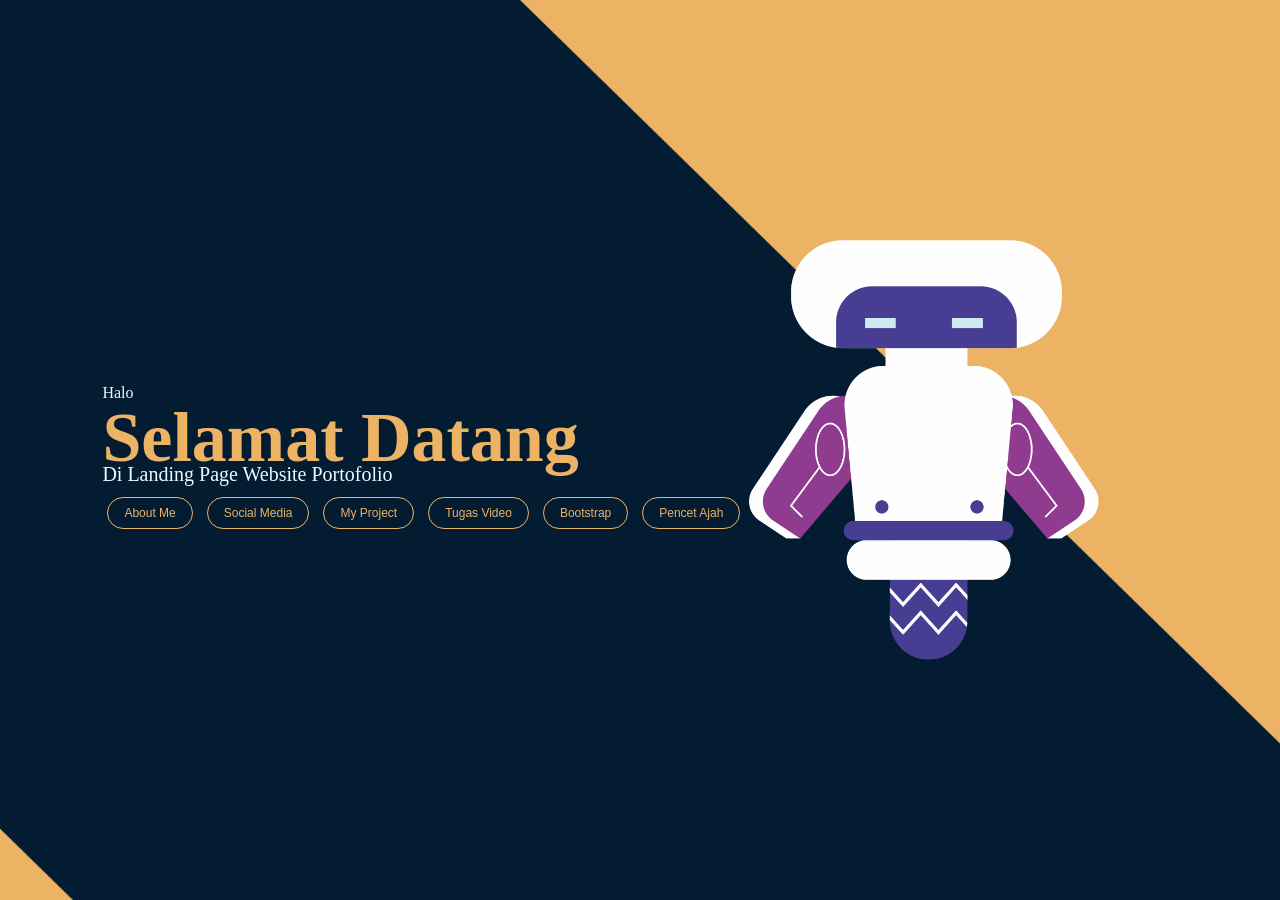
<file: index.html>
<!DOCTYPE html>
<html>

    <head>
        <link rel="stylesheet" href="StyleLanding.css">
        <script src="script.js"></script>
    </head>

    <body>

<!--BodyText untuk ngatur margin text-->
<div class="BodyText">
    <p>Halo</p> 
    <h1 class="SD">Selamat Datang</h1>
    <p class="baristiga">Di Landing Page Website Portofolio</p>
    
    <!--Tombol Tombol-->
    <button onclick="window.location.href = 'AboutMe.html'; " class="button1">About Me</button>
    <button onclick="window.location.href = 'https://linktr.ee/zharfann'" class="button1">Social Media</button>
    <button onclick="window.location.href = 'MyProject.html';" class="button1">My Project</button>
    <button onclick="window.location.href = 'video.html';" class="button1">Tugas Video</button>
    <button onclick="window.location.href = 'Bootstrap.html';" class="button1">Bootstrap</button>
    <button id="pencetAjahButton" class="button1" onclick="toggleGambar()">Pencet Ajah</button>
</div>

<img class="Robot" src="LandingPageRobot.png" alt="Robot">


    </body>

</html>
</file>
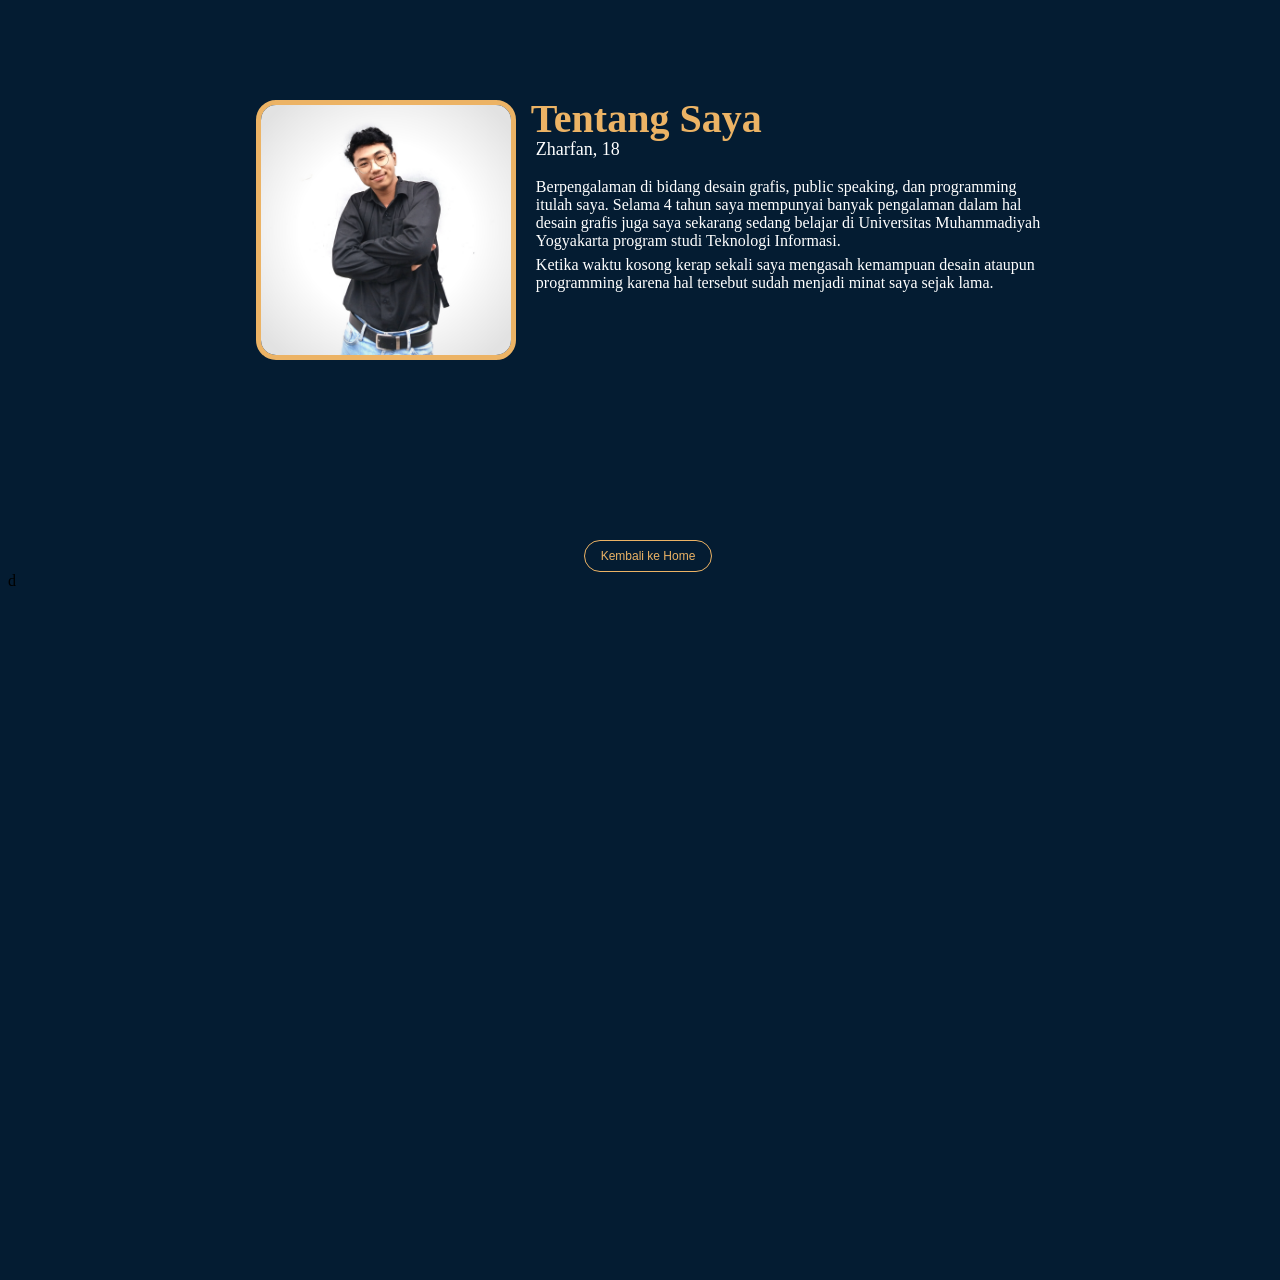
<file: AboutMe.html>
<!DOCTYPE html>
<html>

<head>
    <link rel="stylesheet" href="AboutMeStyle.css">
</head>
  
<body>

<div class="semua">

    <!--Foto Profil-->
<img src="Profil2.png" alt="foto profil zharfan"
class="potoprofil">

    <!--Perkenalan-->
    <div class="Introduction">
        <h1 class="Saya">Tentang Saya</h1>
        <p class="pan">Zharfan, 18</p>
        <p class="selisih">
                Berpengalaman di bidang desain grafis, public speaking, dan programming<br>
            itulah saya. Selama 4 tahun saya mempunyai banyak pengalaman dalam hal<br>
            desain grafis juga saya sekarang sedang belajar di Universitas Muhammadiyah<br>
            Yogyakarta program studi Teknologi Informasi.</p>
        <p class="selisih">
                Ketika waktu kosong kerap sekali saya mengasah kemampuan desain ataupun<br>
            programming karena hal tersebut sudah menjadi minat saya sejak lama.</p>
    </div>
</div>

<!--Tombol Home-->
<button onclick= "window.location.href = 'index.html';">
Kembali ke Home</button>d
  
</body>

</html>
</file>
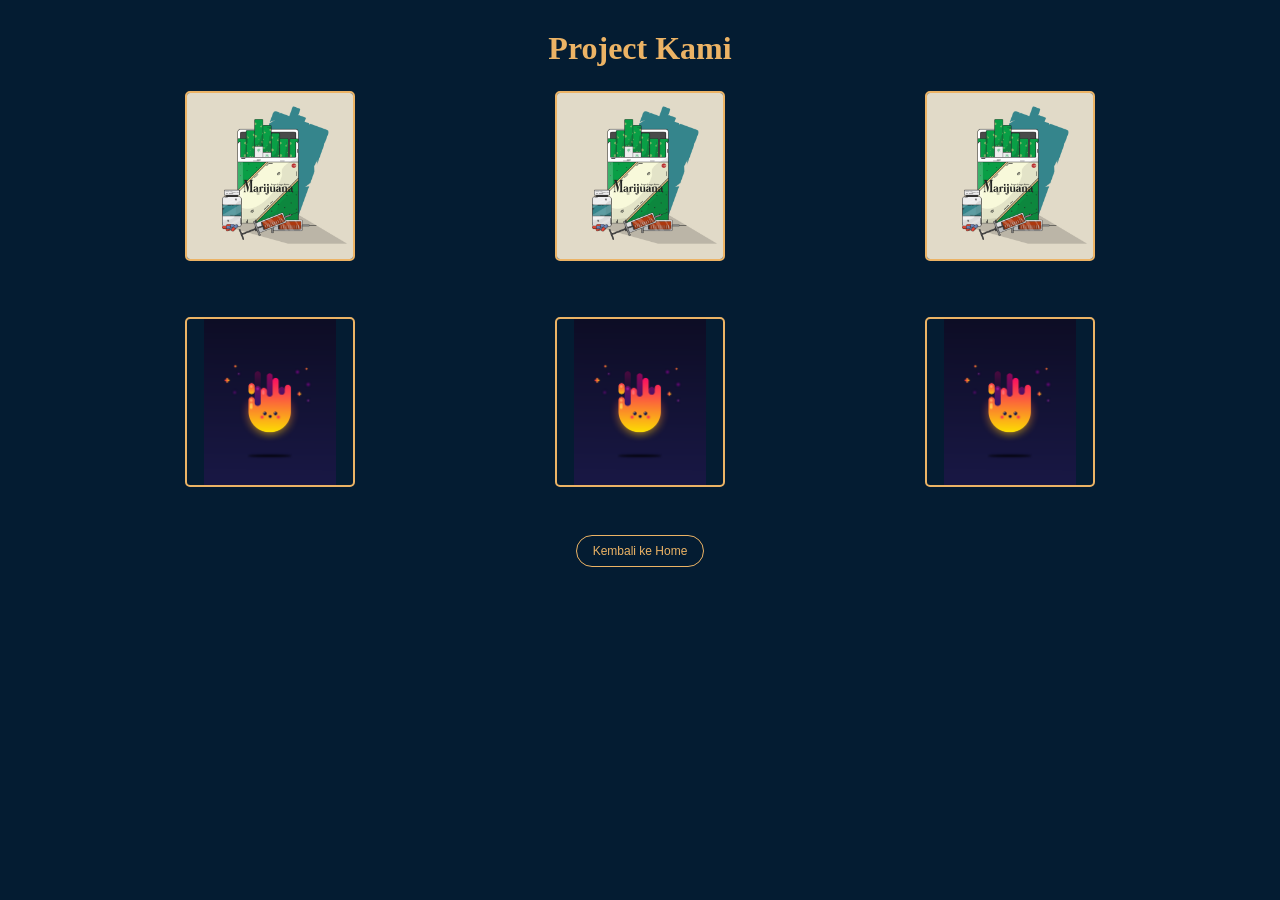
<file: MyProject.html>
<!DOCTYPE html>
<html>
<link rel="stylesheet" href="MyProjectStyle.css">
<head>
</head>

<body>

    <h1>Project Kami</h1>

    <!--Opsi Project-->
        <div class="TombolAtas">
            <button onclick="window.location.href = 'https://drive.google.com/file/d/18lOJv00ufa57k9-UKqlg4ChzftkAkgXw/view?usp=drive_link';" class="marginkanan tombol desain">
                <img src="Proj1.png" alt="GambarTombol"/>
            </button>
            <button onclick="window.location.href = 'https://drive.google.com/file/d/18lOJv00ufa57k9-UKqlg4ChzftkAkgXw/view?usp=drive_link';" class="tombol">
                <img src="Proj1.png" alt="GambarTombol"/>
            </button>
            <button class="marginkiri tombol">
                <img onclick="window.location.href = 'https://drive.google.com/file/d/18lOJv00ufa57k9-UKqlg4ChzftkAkgXw/view?usp=drive_link';" src="Proj1.png" alt="GambarTombol"/>
            </button>
        </div>

        <div class="TombolBawah">
            <button class="marginkanan tombol">
                    <img src="Proj2.png" alt="GambarTombol"/>
            </button>
            <button class="tombol">
                <img src="Proj2.png" alt="GambarTombol"/>
            </button>
            <button class="marginkiri tombol">
                <img src="Proj2.png" alt="GambarTombol"/>
            </button>
        </div>

    <!--Tombol Home-->
    <button class="home" onclick=
    "window.location.href = 'index.html'; ">
    Kembali ke Home</button>

</body>

</html>
</file>
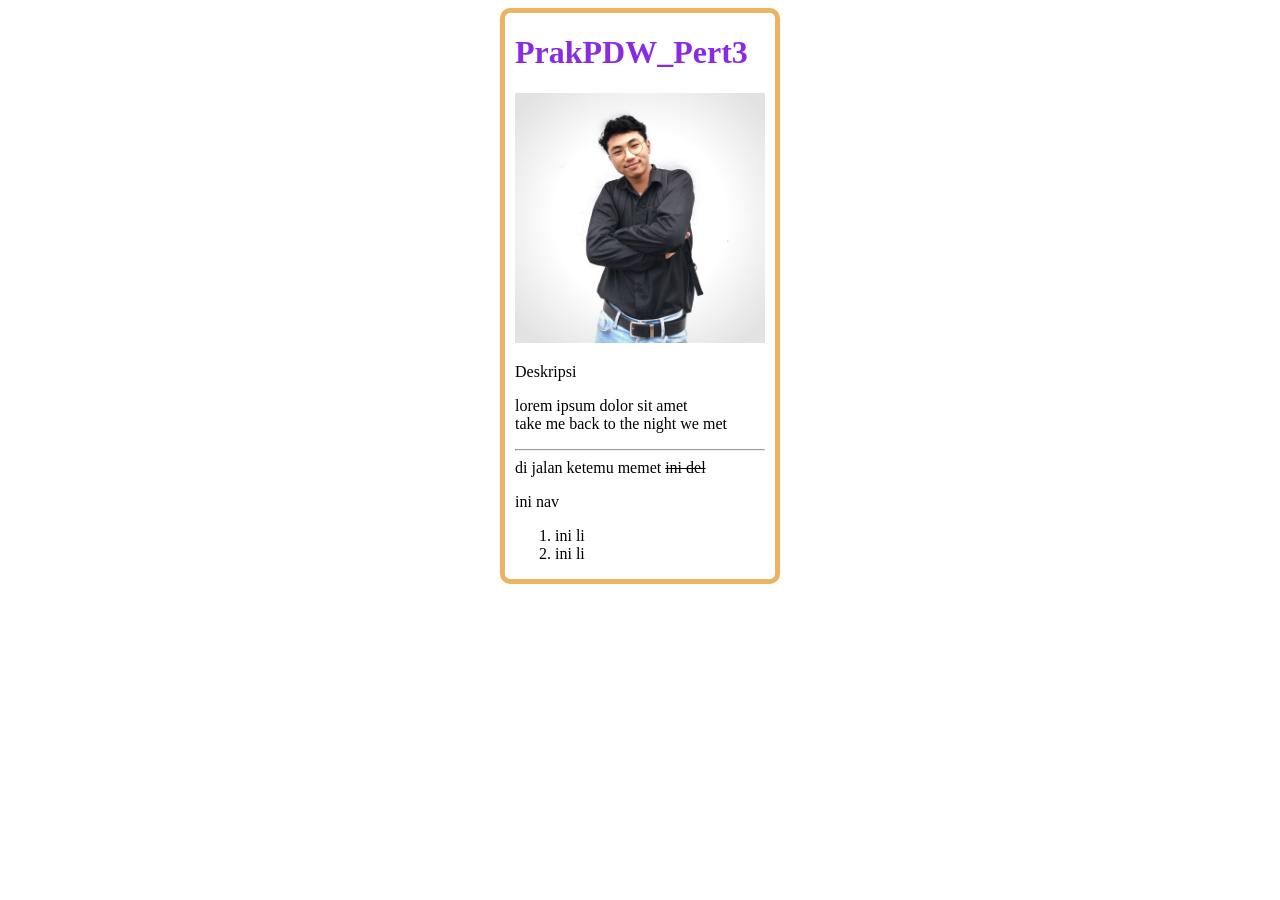
<file: PDW_Pert3.html>
<!DOCTYPE html>
<html>

    <head>
        <link rel="stylesheet" href="PDW_Pert3.css">
    </head>

    <body>
<!--INI KOMENTAR-->
        <div>
            <h1 style="color: blueviolet;" class="header">PrakPDW_Pert3</h1>
            <img src="Profil2.png" alt="foto profil zharfan" class="potoprofil">
            <p class="header">Deskripsi</p>
            <p class="Paragraf">lorem ipsum dolor sit amet
                <br>
                take me back to the night we met
                <hr>
                di jalan ketemu memet <del>ini del</del>
            </p>
            <nav>ini nav</nav>
            <ol type="1">
                <li>ini li</li>
                <li>ini li</li>
            </ol>
        </div>



    </body>

</html>
</file>
<file: StyleLanding.css>
body{
    width: 100%;
    height: 100vh;
    background-image: url(LandingPageBG.png);
    background-size: cover;
    background-position: center;
    position: relative;
    overflow: hidden;
    margin: auto;
}

.BodyText{
    text-align: left;
    margin-top: auto;
    margin-bottom: auto;
    color: aliceblue;
    font-family: Biotif;
    position: absolute;
    top: 50%;
    left: 8%;
    transform: translateY(-50%);
    z-index: 2;
    
}

.SD{
    margin-top: -20px;
    margin-bottom: -35px;
    font-size: 70px;
    color: #ECB365;
}

.baristiga{
    margin-bottom: 8px;
    font-size: 20px;
}

.button1{
    background-color: transparent;
    border: solid #ECB365 1px;
    color: #ECB365;
    font-size: 12px;
    margin: 3px 5px;
    border-radius: 25px;
    padding: 8px 16px;
    cursor: pointer;
    transition: 0.4s;
}

.button1:hover {
    background-color: #ECB365;
    color: black;
}


.Robot{
    width: 350px;
    display: block;
    position: relative;
    top: 50%;
    left: 58.5%;
    transform: translateY(-50%);
    z-index: 2;
}
</file>
<file: AboutMeStyle.css>
body{
    width: 100%;
    height: 100vw;
    background: #041C32;
    background-size: cover;
    background-position: center;
    position: fixed;
    overflow: clip;

    font-family: Biotif;
    margin-top: 100px;
}

.Introduction{
    color: white;
    display: inline;
    margin-left: 20px;
}

.Saya{
    color: #ECB365;
    font-size: 40px;
    margin-top: -5px;
    margin-left: -5px;
}

.pan{
    font-size: 18px;
    margin-top: -30px;

}

.selisih{
    margin-bottom: -10px;
}

.potoprofil{
    width: 250px;
    display: inline;
    border: #ECB365 5px solid;
    border-radius: 20px;
}

.semua{
    display: flex;
    justify-content: center;
}

button{
    background-color: transparent;
    border: #ECB365 1px solid;
    color: #ECB365;
    padding: 8px 16px;
    font-size: 12px;
    border-radius: 25px;
    margin-top: 180px;
    margin-left: auto;
    margin-right: auto;
    display: block;
    cursor: pointer;
    transition: 0.4s;
}

button:hover {
    background-color: #ECB365;
    color: black;
}
</file>
<file: MyProjectStyle.css>
body{
    background-color: #041C32;
    font-family: Biotif;
    margin-top: 30px;
}

h1{
    color: #ECB365;
    display: flex;
    justify-content: center;
}

.TombolAtas{
    margin-bottom: 50px;
    display: flex;
    justify-content: center;
}

.tombol:hover {
    background-color: #ECB365;
    color: black;
}

.TombolBawah{
    display: flex;
    justify-content: center;
}

.marginkanan{
    margin-right: 15px;
}

.marginkiri{
    margin-left: 15px;
}

.tombol{
    aspect-ratio: 1 / 1;
    height: 170px;
    background-color: #041C32;
    background-position-x: center;
    background-position-y: center; 
    background-repeat: no-repeat;
    background-size: contain; 
    position: relative;
    overflow: hidden; 
    cursor: pointer;
    border: #ECB365 solid 2px;
    margin: 3px 100px;
    padding: 0; 
    border-radius: 5px;
    transition: 0.4s;
    display: flex; 
    justify-content: center; 
    align-items: center; 
}

.tombol:hover {
    background-color: #ECB365; 
    color: black; 
    transform: scale(1.05); 
    border: solid 2px #a17435; 
    box-shadow: 0 4px 8px 0 rgba(0,0,0,0.2); 
    transition: transform 0.2s, box-shadow 0.2s; 
}

.tombol img:hover {
    transform: scale(1.1); 
    transition: transform 0.2s; 
}


.tombol img {
    max-width: 100%; /* Menyesuaikan lebar gambar */
    max-height: 100%; /* Menyesuaikan tinggi gambar */
    object-fit: cover; /* Menyesuaikan agar gambar menutupi area tanpa kehilangan aspek rasionya */
}

.home{
    background-color: transparent;
    border: #ECB365 1px solid;
    color: #ECB365;
    padding: 8px 16px;
    font-size: 12px;
    border-radius: 25px;
    margin-left: auto;
    margin-right: auto;
    display: block;
    cursor: pointer;
    margin-top: 45px;
    transition: 0.4s;
}

.home:hover {
    background-color: #ECB365;
    color: black;
}

.desain {
    color: #ECB365;
    font-family: Biotif;
    font-size: 24px;
    font-weight: bold;
}
</file>
<file: PDW_Pert3.css>
.potoprofil{
    width: 250px;
}

body{
    border: #ECB365 5px solid;
    border-radius: 10px;
    display: flex;
    justify-content: center;
    margin-left: 500px;
    margin-right: 500px;
}
</file>
